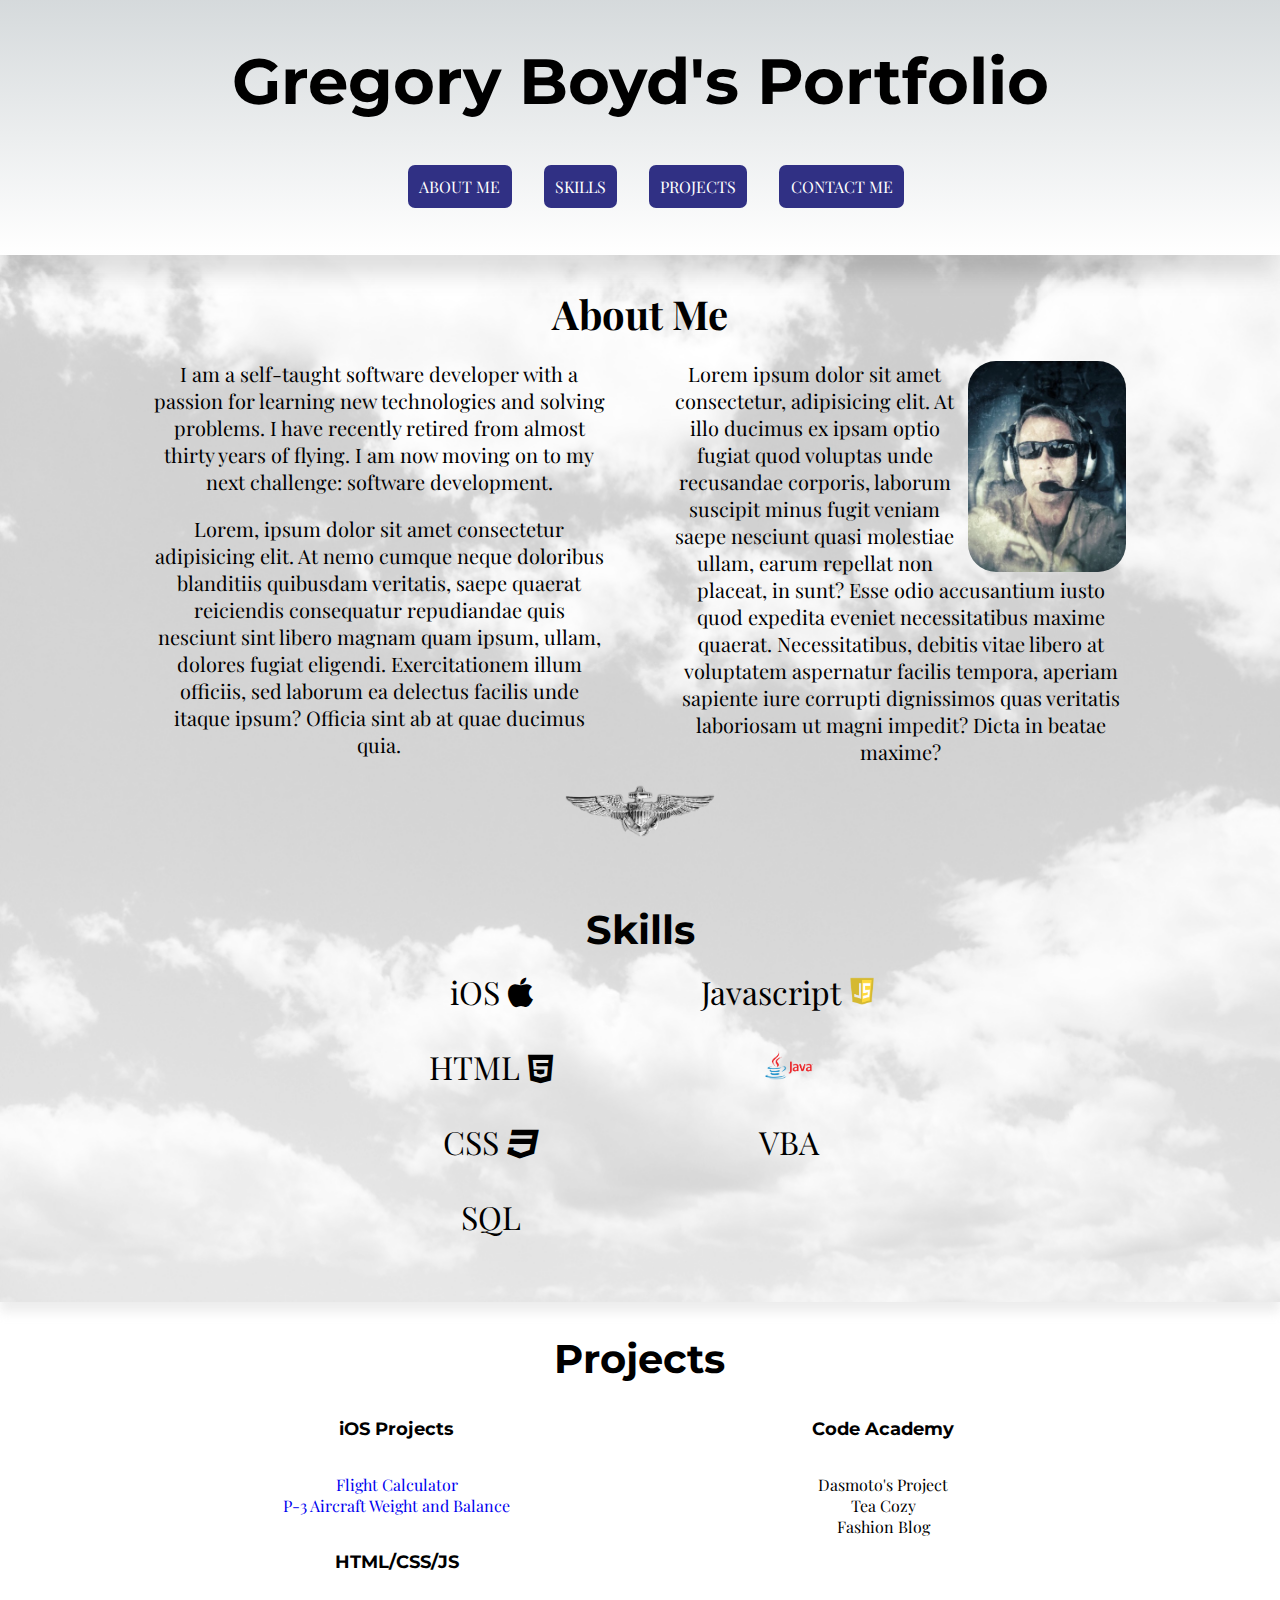
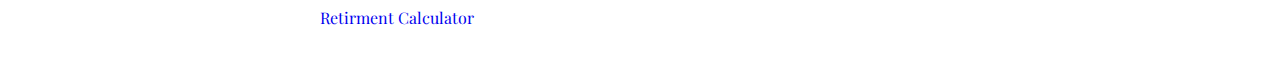
<file: index.html>
<!DOCTYPE html>
<html lang="en">
  <head>
    <meta charset="UTF-8" />
    <meta http-equiv="X-UA-Compatible" content="IE=edge" />
    <meta name="viewport" content="width=device-width, initial-scale=1.0" />
    <link rel="preconnect" href="https://fonts.googleapis.com" />
    <link rel="preconnect" href="https://fonts.gstatic.com" crossorigin />
    <link
      href="https://fonts.googleapis.com/css2?family=Montserrat:ital,wght@0,300;0,400;0,600;0,700;0,900;1,400;1,600;1,900&display=swap"
      rel="stylesheet"
    />
    <link
      href="https://fonts.googleapis.com/css2?family=Playfair+Display:ital,wght@0,400;0,600;0,800;0,900;1,400;1,600;1,800;1,900&display=swap"
      rel="stylesheet"
    />
    <link
      rel="stylesheet"
      href="https://cdnjs.cloudflare.com/ajax/libs/font-awesome/4.7.0/css/font-awesome.min.css"
    />
    <link rel="stylesheet" href="./style.css" />
    <script src="./main.js" async></script>
    <title>Gregory's Portfolio</title>
  </head>
  <body>
    <header>
      <div class="container">
        <h1>Gregory Boyd's Portfolio</h1>
        <nav class="nav">
          <ul class="nav__list row">
            <li>
              <a class="nav__item" href="#about_me" target="#">About Me</a>
            </li>
            <li><a class="nav__item" href="#skills" target="#">Skills</a></li>
            <li>
              <a class="nav__item" href="#projects" target="#">Projects</a>
            </li>
            <li>
              <a class="nav__item" href="./contact.html">Contact Me</a>
            </li>
          </ul>
        </nav>
      </div>
    </header>
    <main>
      <div class="gradient">
        <section class="about__me" id="about__me">
          <div class="container">
            <h2 class="title">About Me</h2>
            <div class="about-me__row">
              <div class="img__container col">
                <p>
                  I am a self-taught software developer with a passion for
                  learning new technologies and solving problems. I have
                  recently retired from almost thirty years of flying. I am now
                  moving on to my next challenge: software development.
                </p>
                <p>
                  Lorem, ipsum dolor sit amet consectetur adipisicing elit. At
                  nemo cumque neque doloribus blanditiis quibusdam veritatis,
                  saepe quaerat reiciendis consequatur repudiandae quis nesciunt
                  sint libero magnam quam ipsum, ullam, dolores fugiat eligendi.
                  Exercitationem illum officiis, sed laborum ea delectus facilis
                  unde itaque ipsum? Officia sint ab at quae ducimus quia.
                </p>
              </div>
              <div class="img__container col">
                <img
                  src="./resources/images/flying.jpg"
                  alt="greg flying"
                  id="flying-pic"
                />
                <p>
                  Lorem ipsum dolor sit amet consectetur, adipisicing elit. At
                  illo ducimus ex ipsam optio fugiat quod voluptas unde
                  recusandae corporis, laborum suscipit minus fugit veniam saepe
                  nesciunt quasi molestiae ullam, earum repellat non placeat, in
                  sunt? Esse odio accusantium iusto quod expedita eveniet
                  necessitatibus maxime quaerat. Necessitatibus, debitis vitae
                  libero at voluptatem aspernatur facilis tempora, aperiam
                  sapiente iure corrupti dignissimos quas veritatis laboriosam
                  ut magni impedit? Dicta in beatae maxime?
                </p>
              </div>
            </div>
            <div class="img__container">
              <img
                id="wings"
                src="./resources/images/bw-wings-small.png"
                alt="navy pilot wings"
              />
            </div>
          </div>
        </section>
        <section class="skills" id="skills">
          <div class="container">
            <h2 class="skills__title">Skills</h2>
            <div class="skills__row">
              <div class="col">
                <ul id="skillsList" class="skills__list">
                  <li
                    id="swift"
                    class="skills__item"
                    title="Swift Programming Language"
                  >
                    iOS <i class="fa fa-apple"></i>
                  </li>
                  <li class="skills__item">HTML <i class="fa fa-html5"></i></li>
                  <li class="skills__item">CSS <i class="fa fa-css3"></i></li>
                  <li class="skills__item">SQL</li>
                </ul>
              </div>
              <div class="col">
                <ul id="skillsList2" class="skills__list">
                  <li class="skills__item" style="vertical-align: baseline">
                    Javascript
                    <img
                      src="./resources/images/javascript-icon-png-23.jpg"
                      alt="javascript icon"
                      style="width: 28px"
                    />
                  </li>
                  <li class="skills__item">
                    <img
                      src="./resources/images/Java_logo_PNG1.png"
                      alt="java logo"
                      style="width: 48px"
                    />
                  </li>
                  <li class="skills__item">VBA</li>
                </ul>
              </div>
            </div>
          </div>
        </section>
      </div>
      <section id="projects" class="projects">
        <div class="container">
          <h2>Projects</h2>
          <div class="project__row row">
            <div class="col">
              <h3>iOS Projects</h3>
              <ul class="project__list">
                <li class="project__item">
                  <a
                    href="https://github.com/JaxTurboNerd/FlightCalculator"
                    target="#"
                    >Flight Calculator</a
                  >
                </li>
                <li class="project__item">
                  <a href="https://github.com/JaxTurboNerd/P-3-W-B" target="#"
                    >P-3 Aircraft Weight and Balance</a
                  >
                </li>
              </ul>
              <h3>HTML/CSS/JS</h3>
              <ul class="project__list">
                <li class="project__item">
                  <a
                    href="https://github.com/JaxTurboNerd/Retirement-Calc-Flex"
                    target="#"
                    >Retirment Calculator</a
                  >
                </li>
              </ul>
            </div>
            <div class="col">
              <h3>Code Academy</h3>
              <ul class="project__list">
                <li class="project__item">Dasmoto's Project</li>
                <li class="project__item">Tea Cozy</li>
                <li class="project__item">Fashion Blog</li>
              </ul>
            </div>
          </div>
          <div class="row"></div>
        </div>
      </section>
    </main>
    <footer></footer>
  </body>
</html>
</file>
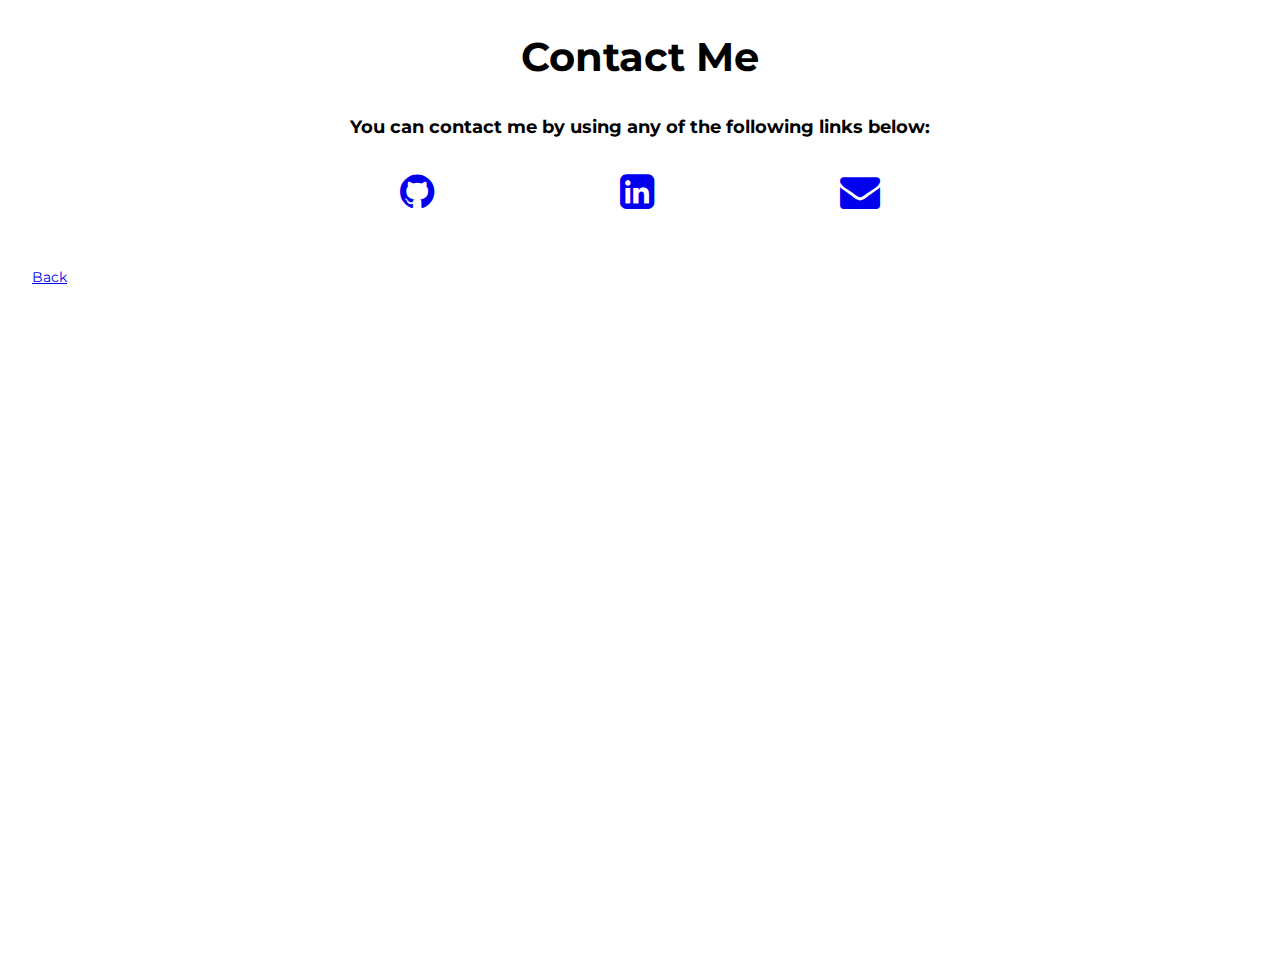
<file: contact.html>
<!DOCTYPE html>
<html lang="en">
  <head>
    <meta charset="UTF-8" />
    <meta http-equiv="X-UA-Compatible" content="IE=edge" />
    <meta name="viewport" content="width=device-width, initial-scale=1.0" />
    <link
      href="https://fonts.googleapis.com/css2?family=Montserrat:ital,wght@0,300;0,400;0,600;0,700;0,900;1,400;1,600;1,900&display=swap"
      rel="stylesheet"
    />
    <link
      href="https://fonts.googleapis.com/css2?family=Playfair+Display:ital,wght@0,400;0,600;0,800;0,900;1,400;1,600;1,800;1,900&display=swap"
      rel="stylesheet"
    />
    <link
      rel="stylesheet"
      href="https://cdnjs.cloudflare.com/ajax/libs/font-awesome/4.7.0/css/font-awesome.min.css"
    />
    <link rel="stylesheet" href="./style.css" />
    <script src="./main.js" async></script>
    <title>Contact Me</title>
  </head>
  <body>
    <section class="contact" id="contact">
      <h2>Contact Me</h2>
      <h3>You can contact me by using any of the following links below:</h3>
      <div class="container">
        <ul class="contact__list row">
          <li class="contact__item">
            <a href="https://github.com/JaxTurboNerd" target="#"
              ><i class="fa fa-github"></i
            ></a>
          </li>
          <li class="contact__item">
            <a
              href="https://www.linkedin.com/in/gregory-boyd-429a56207/"
              target="#"
              ><i class="fa fa-linkedin-square"></i
            ></a>
          </li>
          <li class="contact__item">
            <a href="mailto: gboyd69@yahoo.com" target="_blank"
              ><i class="fa fa-envelope"></i
            ></a>
          </li>
        </ul>
      </div>
      <a href="./index.html">Back</a>
    </section>
  </body>
</html>
</file>
<file: style.css>
:root {
  --primary-gradient: rgba(172, 181, 185, 0.502);
  --secondary-gradient: hsla(0, 0%, 100%, 0.95);
}

* {
  box-sizing: border-box;
}

body {
  margin: 0;
  margin-bottom: 4em;
  font-family: Montserrat, sans-serif;
  font-size: 0.875rem;
  height: 100vh;
}

h1 {
  font-size: 3rem;
  margin: 0;
}

h2 {
  text-align: center;
  font-size: 2rem;
  margin: 0;
}

h3 {
  text-align: center;
  font-size: 1.25em;
  padding: 1em;
}

img {
  max-width: 50%;
}

section {
  padding: 2rem;
}

li {
  cursor: pointer;
}

.container {
  max-width: 1200px;
  width: 80%;
  margin: 0 auto;
}

header {
  margin: 0;
  text-align: center;
  background: linear-gradient(
    to bottom,
    var(--primary-gradient),
    var(--secondary-gradient)
  );
  padding: 3em 0;
  box-shadow: 0 20px 20px lightgray;
}

ul {
  list-style: none;
  font-family: "Playfair Display", serif;
  font-size: 1rem;
  text-align: center;
  padding: 0;
}

li a {
  text-decoration: none;
}

header div {
  width: 70%;
  margin: 0 auto;
}

.nav__item {
  background-color: rgb(48, 48, 132);
  color: white;
  padding: 0.7em;
  border-radius: 7px;
  text-decoration: none;
  white-space: nowrap;
  text-transform: uppercase;
}

.nav__item:hover,
.nav__item:focus {
  opacity: 0.65;
  color: lightgray;
}

.nav__list li {
  margin-bottom: 2em;
}

.gradient {
  background-image: url("./resources/images/sky2.png");
  background-size: cover;
  box-shadow: 0 10px 10px rgba(211, 211, 211, 0.4);
}

.about__me {
  font-family: "Playfair Display", serif;
}

.about__me p {
  font-size: 1.25rem;
  text-align: center;
}

.img__container {
  /* centers the img: */
  text-align: center;
}

#wings {
  width: 150px;
}

#flying-pic {
  border-radius: 2em;
  width: 35%;
  display: none;
}

.skills div {
  width: 70%;
  margin: 0 auto;
}

.skills__item {
  margin-bottom: 0.75em;
}

.contact div {
  width: 70%;
  margin: 0 auto;
}

.contact__item i {
  font-size: 1.5rem;
  padding-bottom: 1em;
}

@media screen and (min-width: 700px) {
  h2 {
    font-size: 2.5rem;
  }

  .row {
    display: flex;
  }

  .nav {
    margin-top: 4em;
  }

  .nav__list {
    justify-content: center;
    align-items: center;
  }

  .nav__list li {
    margin: 0;
  }

  .nav__item {
    margin-left: 2em;
  }

  #flying-pic {
    display: inline-flex;
  }

  .about-me__row {
    gap: 5em;
  }

  .skills__item {
    font-size: 2rem;
    margin-bottom: 1em;
  }

  .contact__list {
    justify-content: space-evenly;
  }

  .contact__item i {
    font-size: 2.5rem;
  }
}

@media screen and (min-width: 1000px) {
  h1 {
    font-size: 4rem;
  }

  .about-me__row,
  .skills__row {
    display: flex;
  }

  .col {
    width: 50%;
  }

  #flying-pic {
    float: right;
    margin-left: 1em;
    margin-top: 1.5em;
  }
}
</file>
